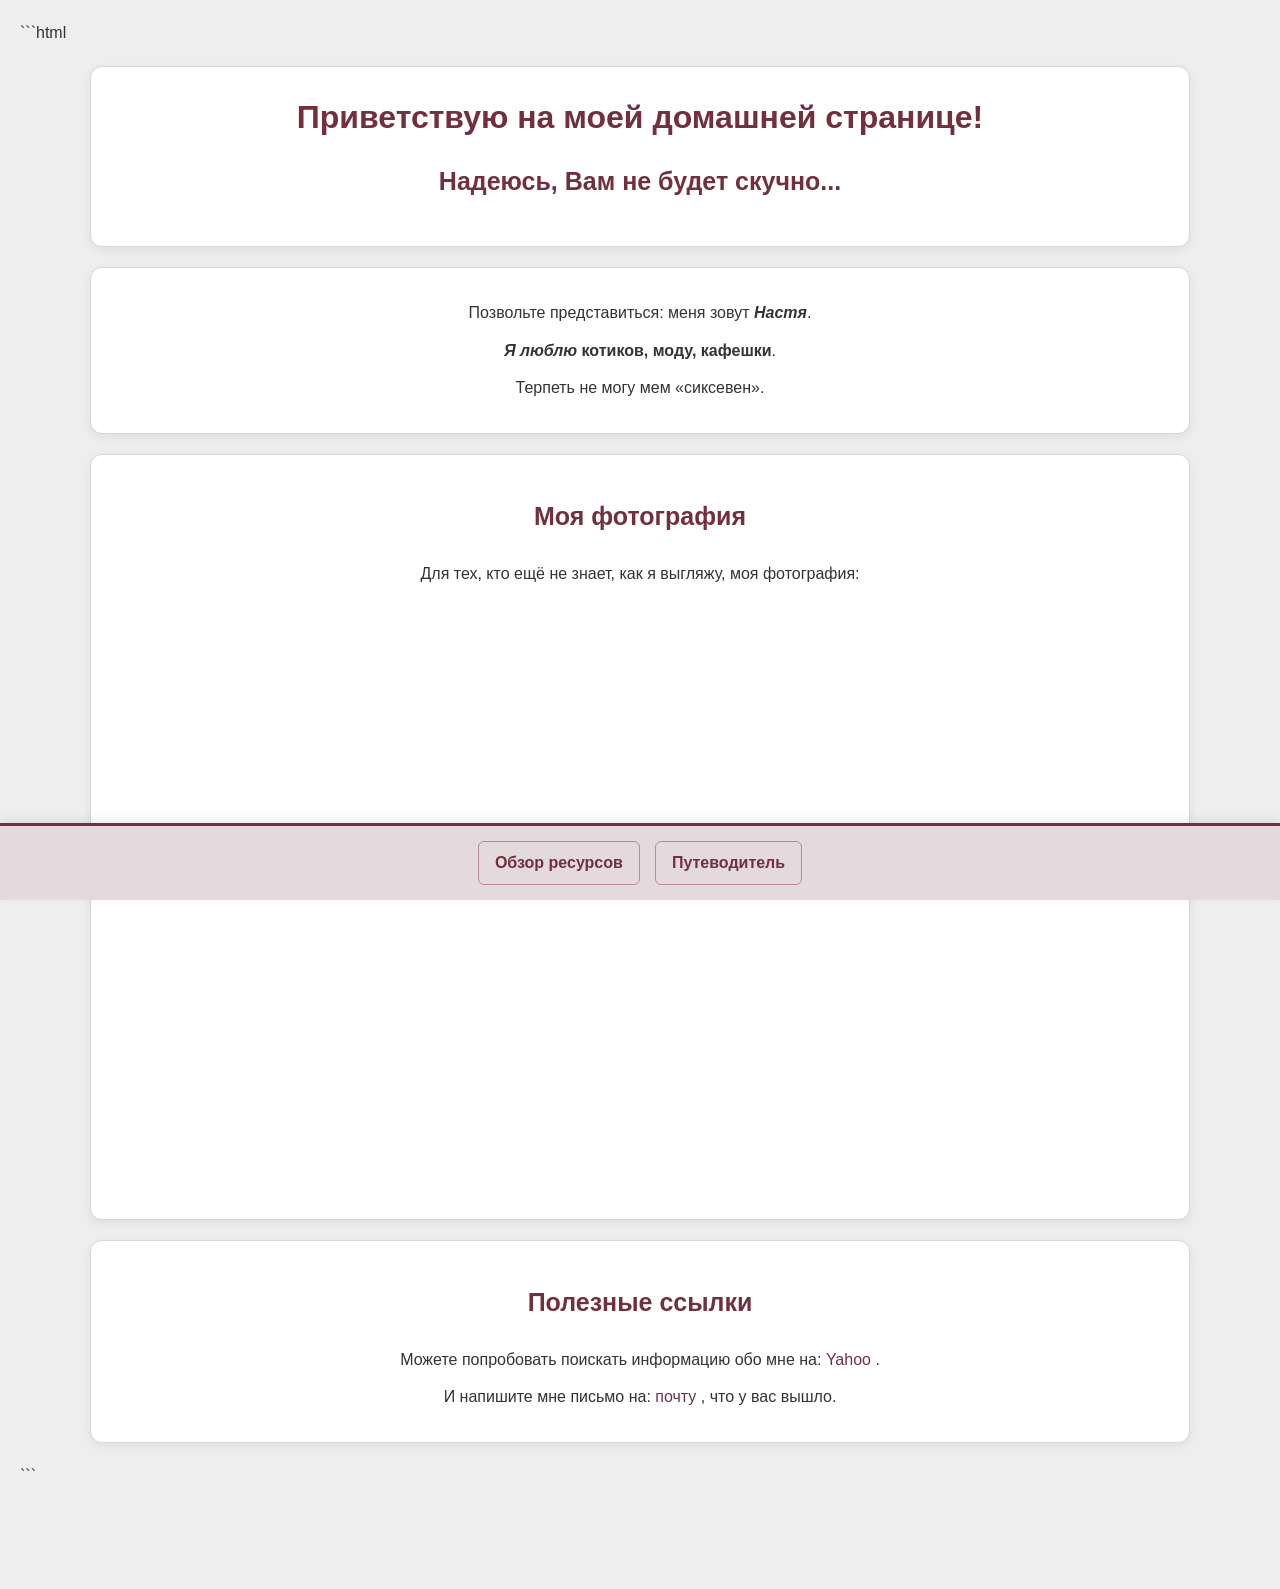
<file: site/index.html>
```html
<!DOCTYPE html>
<html lang="ru">
<head>
    <meta charset="utf-8">
    <meta name="viewport" content="width=device-width, initial-scale=1.0">
    <title>Моя домашняя страница</title>

    <link rel="stylesheet" href="assets/style.css">

    <style>
        .home-page {
            text-align: center;
        }

        .home-page h1,
        .home-page h2,
        .home-page p {
            text-align: center;
        }

        .home-page h2 {
            border-bottom: none;
        }

        .photo-frame {
            display: flex;
            justify-content: center;
            width: 100%;
        }

        .photo-frame iframe {
            width: 480px;
            max-width: 100%;
            height: 600px;
            border: none;
            border-radius: 10px;
        }
    </style>
</head>

<body>

    <div class="container home-page">

        <section>
            <h1>Приветствую на моей домашней странице!</h1>
            <h2>Надеюсь, Вам не будет скучно...</h2>
        </section>

        <section>
            <p>
                Позвольте представиться: меня зовут
                <strong><em>Настя</em></strong>.
            </p>

            <p>
                <strong><em>Я люблю</em></strong>
                <strong>котиков, моду, кафешки</strong>.
            </p>

            <p>
                Терпеть не могу мем «сиксевен».
            </p>
        </section>

        <section>
            <h2>Моя фотография</h2>

            <p>
                Для тех, кто ещё не знает, как я выгляжу,
                моя фотография:
            </p>

            <div class="photo-frame">
                <iframe
                    src="https://gifer.com/embed/SdlL"
                    allowfullscreen>
                </iframe>
            </div>
        </section>

        <section>
            <h2>Полезные ссылки</h2>

            <p>
                Можете попробовать поискать информацию обо мне на:
                <a href="https://www.yahoo.com" target="_blank">
                    Yahoo
                </a>.
            </p>

            <p>
                И напишите мне письмо на:
                <a href="mailto:anastasiafromthemoon@mail.com">
                    почту
                </a>,
                что у вас вышло.
            </p>
        </section>

    </div>

    <div class="bottom-menu">
        <a href="review.html">Обзор ресурсов</a>
        <a href="route.html">Путеводитель</a>
    </div>

</body>
</html>
```
</file>
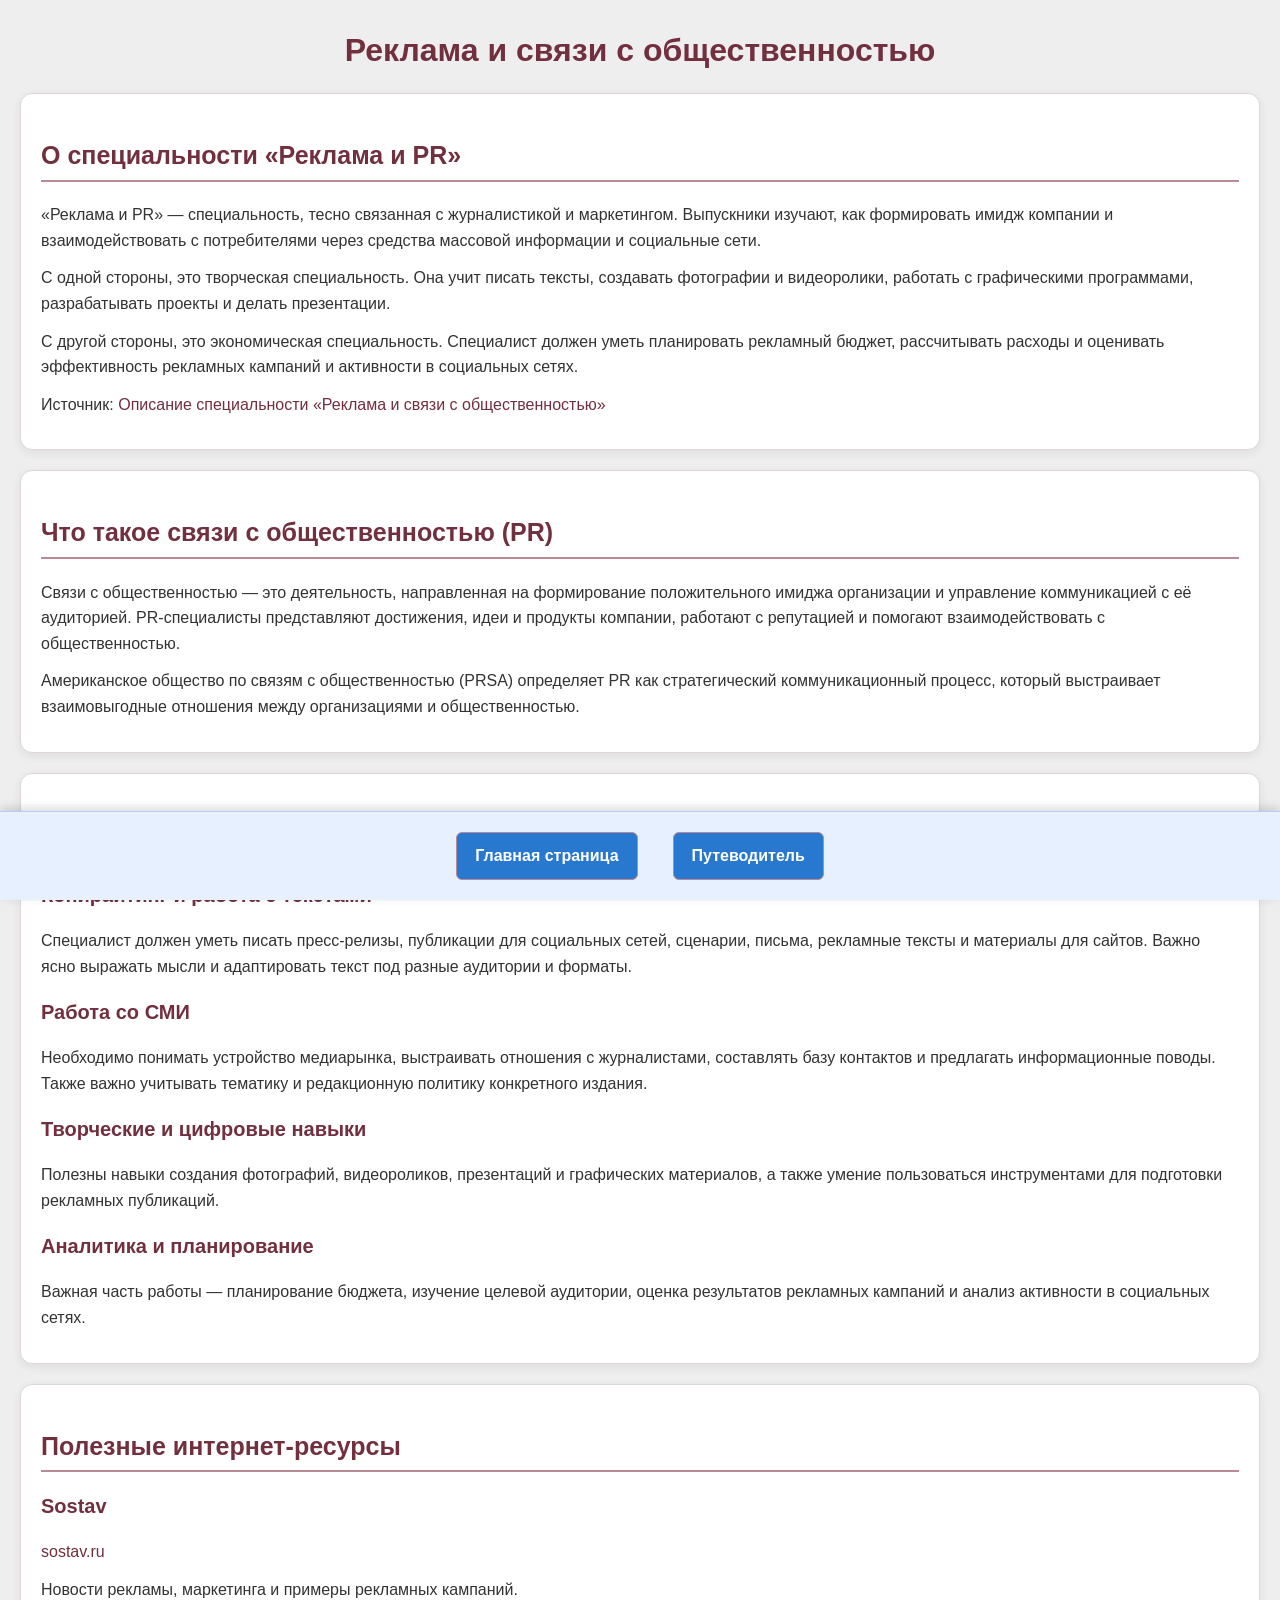
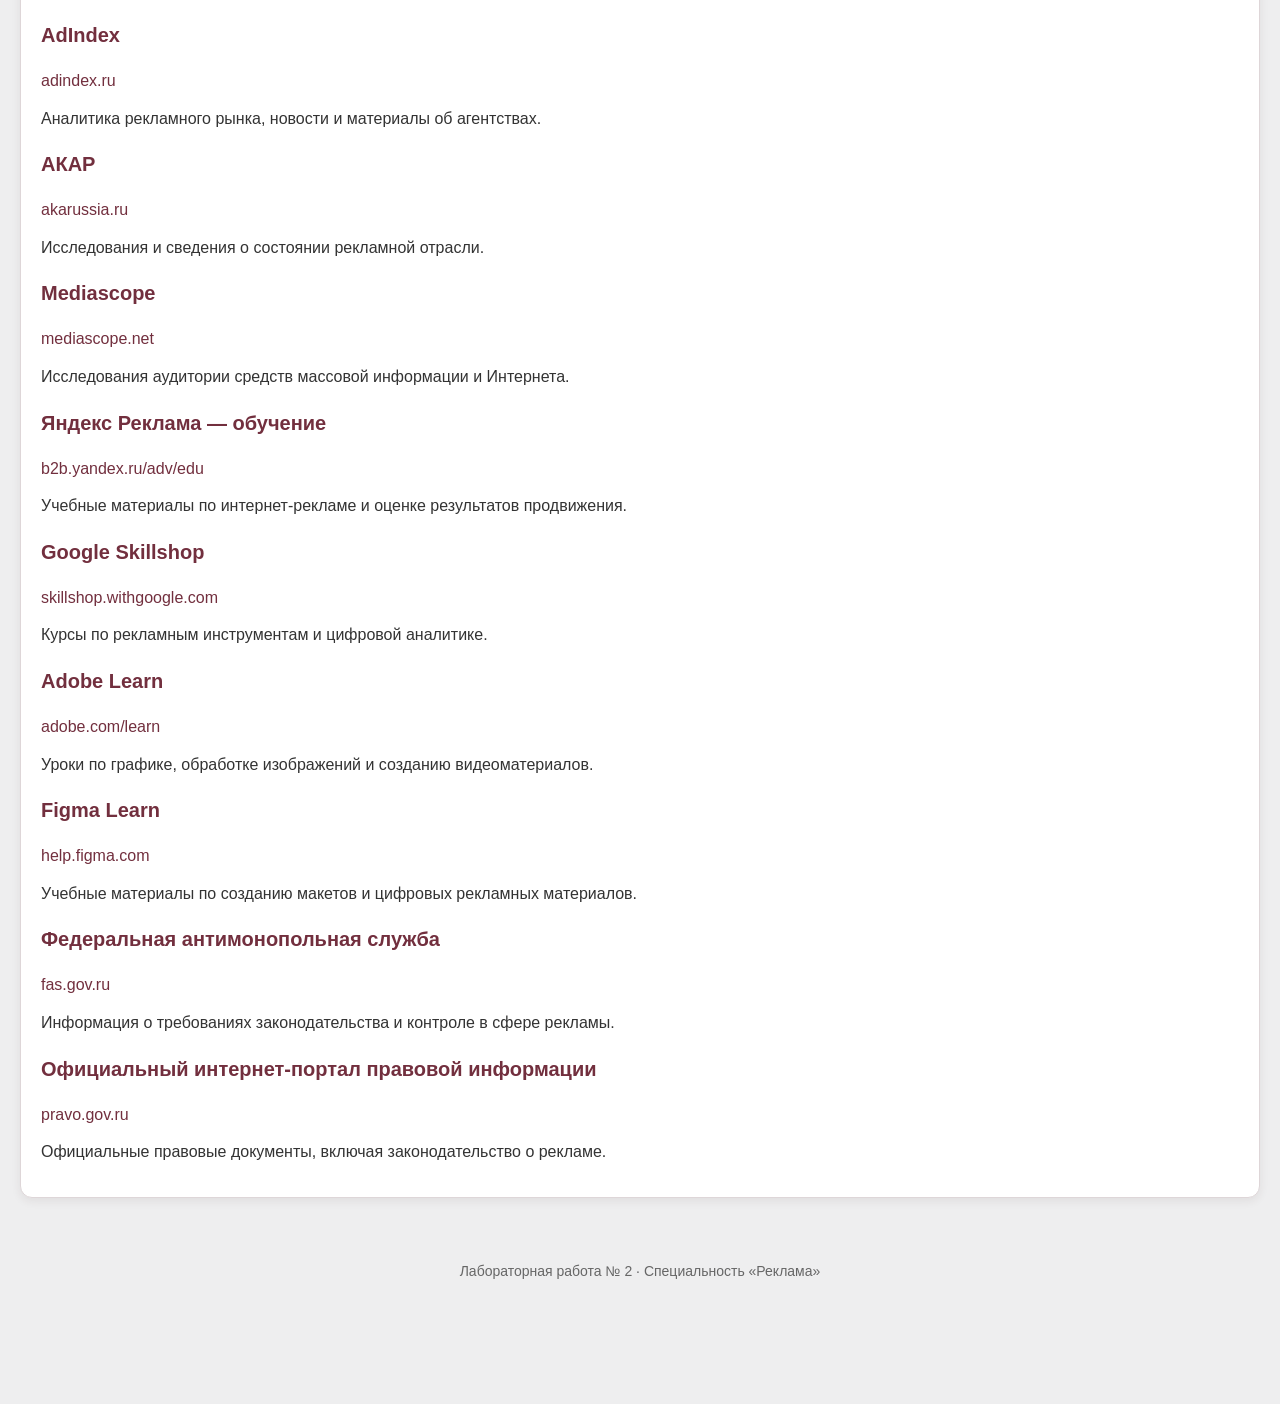
<file: site/review.html>
<!DOCTYPE html>
<html lang="ru">
<head>
<div class="bottom-menu">
    <a href="index.html">Домашняя страница</a>
    <a href="route.html">Путеводитель</a>
</div>
    <meta charset="UTF-8">
    <meta name="viewport" content="width=device-width, initial-scale=1.0">
    <title>Обзор ресурсов — Реклама и PR</title>
    <link rel="stylesheet" href="assets/style.css">

    <style>
        body {
            padding-bottom: 90px;
        }

        .bottom-menu {
            position: fixed;
            bottom: 0;
            left: 0;
            width: 100%;
            box-sizing: border-box;
            padding: 15px;
            text-align: center;
            background-color: #e6f0ff;
            border-top: 1px solid #b3cfff;
        }

        .bottom-menu a {
            display: inline-block;
            margin: 5px 10px;
            padding: 10px 18px;
            background-color: #2878d0;
            color: white;
            text-decoration: none;
            border-radius: 6px;
        }

        .bottom-menu a:hover {
            background-color: #165ba8;
        }
    </style>
</head>

<body>

<main class="wrap">

    <h1>Реклама и связи с общественностью</h1>

    <section>
        <h2>О специальности «Реклама и PR»</h2>

        <p>
            «Реклама и PR» — специальность, тесно связанная
            с журналистикой и маркетингом. Выпускники изучают,
            как формировать имидж компании и взаимодействовать
            с потребителями через средства массовой информации
            и социальные сети.
        </p>

        <p>
            С одной стороны, это творческая специальность.
            Она учит писать тексты, создавать фотографии
            и видеоролики, работать с графическими программами,
            разрабатывать проекты и делать презентации.
        </p>

        <p>
            С другой стороны, это экономическая специальность.
            Специалист должен уметь планировать рекламный бюджет,
            рассчитывать расходы и оценивать эффективность
            рекламных кампаний и активности в социальных сетях.
        </p>

        <p>
            Источник:
            <a href="https://nastobr.com/articles/reklama-i-svyazi-s-obshchestvennostyu-opisanie-spetsialnosti-i-vozmozhnosti-dlya-trudoustroystva/">
                Описание специальности «Реклама и связи с общественностью»
            </a>
        </p>
    </section>

    <section>
        <h2>Что такое связи с общественностью (PR)</h2>

        <p>
            Связи с общественностью — это деятельность,
            направленная на формирование положительного имиджа
            организации и управление коммуникацией с её аудиторией.
            PR-специалисты представляют достижения, идеи и продукты
            компании, работают с репутацией и помогают взаимодействовать
            с общественностью.
        </p>

        <p>
            Американское общество по связям с общественностью (PRSA)
            определяет PR как стратегический коммуникационный процесс,
            который выстраивает взаимовыгодные отношения между
            организациями и общественностью.
        </p>
    </section>

    <section>
        <h2>Необходимые профессиональные навыки</h2>

        <article class="resource">
            <h3>Копирайтинг и работа с текстами</h3>
            <p>
                Специалист должен уметь писать пресс-релизы,
                публикации для социальных сетей, сценарии,
                письма, рекламные тексты и материалы для сайтов.
                Важно ясно выражать мысли и адаптировать текст
                под разные аудитории и форматы.
            </p>
        </article>

        <article class="resource">
            <h3>Работа со СМИ</h3>
            <p>
                Необходимо понимать устройство медиарынка,
                выстраивать отношения с журналистами, составлять
                базу контактов и предлагать информационные поводы.
                Также важно учитывать тематику и редакционную
                политику конкретного издания.
            </p>
        </article>

        <article class="resource">
            <h3>Творческие и цифровые навыки</h3>
            <p>
                Полезны навыки создания фотографий, видеороликов,
                презентаций и графических материалов, а также
                умение пользоваться инструментами для подготовки
                рекламных публикаций.
            </p>
        </article>

        <article class="resource">
            <h3>Аналитика и планирование</h3>
            <p>
                Важная часть работы — планирование бюджета,
                изучение целевой аудитории, оценка результатов
                рекламных кампаний и анализ активности
                в социальных сетях.
            </p>
        </article>
    </section>

    <section>
        <h2>Полезные интернет-ресурсы</h2>

        <article class="resource">
            <h3>Sostav</h3>
            <a class="resource-url" href="https://www.sostav.ru/">sostav.ru</a>
            <p>
                Новости рекламы, маркетинга и примеры
                рекламных кампаний.
            </p>
        </article>

        <article class="resource">
            <h3>AdIndex</h3>
            <a class="resource-url" href="https://adindex.ru/">adindex.ru</a>
            <p>
                Аналитика рекламного рынка, новости
                и материалы об агентствах.
            </p>
        </article>

        <article class="resource">
            <h3>АКАР</h3>
            <a class="resource-url" href="https://akarussia.ru/">akarussia.ru</a>
            <p>
                Исследования и сведения о состоянии
                рекламной отрасли.
            </p>
        </article>

        <article class="resource">
            <h3>Mediascope</h3>
            <a class="resource-url" href="https://mediascope.net/">mediascope.net</a>
            <p>
                Исследования аудитории средств массовой
                информации и Интернета.
            </p>
        </article>

        <article class="resource">
            <h3>Яндекс Реклама — обучение</h3>
            <a class="resource-url" href="https://b2b.yandex.ru/adv/edu">
                b2b.yandex.ru/adv/edu
            </a>
            <p>
                Учебные материалы по интернет-рекламе
                и оценке результатов продвижения.
            </p>
        </article>

        <article class="resource">
            <h3>Google Skillshop</h3>
            <a class="resource-url" href="https://skillshop.withgoogle.com/">
                skillshop.withgoogle.com
            </a>
            <p>
                Курсы по рекламным инструментам
                и цифровой аналитике.
            </p>
        </article>

        <article class="resource">
            <h3>Adobe Learn</h3>
            <a class="resource-url" href="https://www.adobe.com/learn">
                adobe.com/learn
            </a>
            <p>
                Уроки по графике, обработке изображений
                и созданию видеоматериалов.
            </p>
        </article>

        <article class="resource">
            <h3>Figma Learn</h3>
            <a class="resource-url" href="https://help.figma.com/hc/en-us">
                help.figma.com
            </a>
            <p>
                Учебные материалы по созданию макетов
                и цифровых рекламных материалов.
            </p>
        </article>

        <article class="resource">
            <h3>Федеральная антимонопольная служба</h3>
            <a class="resource-url" href="https://fas.gov.ru/">fas.gov.ru</a>
            <p>
                Информация о требованиях законодательства
                и контроле в сфере рекламы.
            </p>
        </article>

        <article class="resource">
            <h3>Официальный интернет-портал правовой информации</h3>
            <a class="resource-url" href="https://www.pravo.gov.ru/">
                pravo.gov.ru
            </a>
            <p>
                Официальные правовые документы,
                включая законодательство о рекламе.
            </p>
        </article>
    </section>

</main>

<footer class="wrap">
    <p>Лабораторная работа № 2 · Специальность «Реклама»</p>
</footer>

<div class="bottom-menu">
    <a href="index.html">Главная страница</a>
    <a href="route.html">Путеводитель</a>
</div>

</body>
</html>
</file>
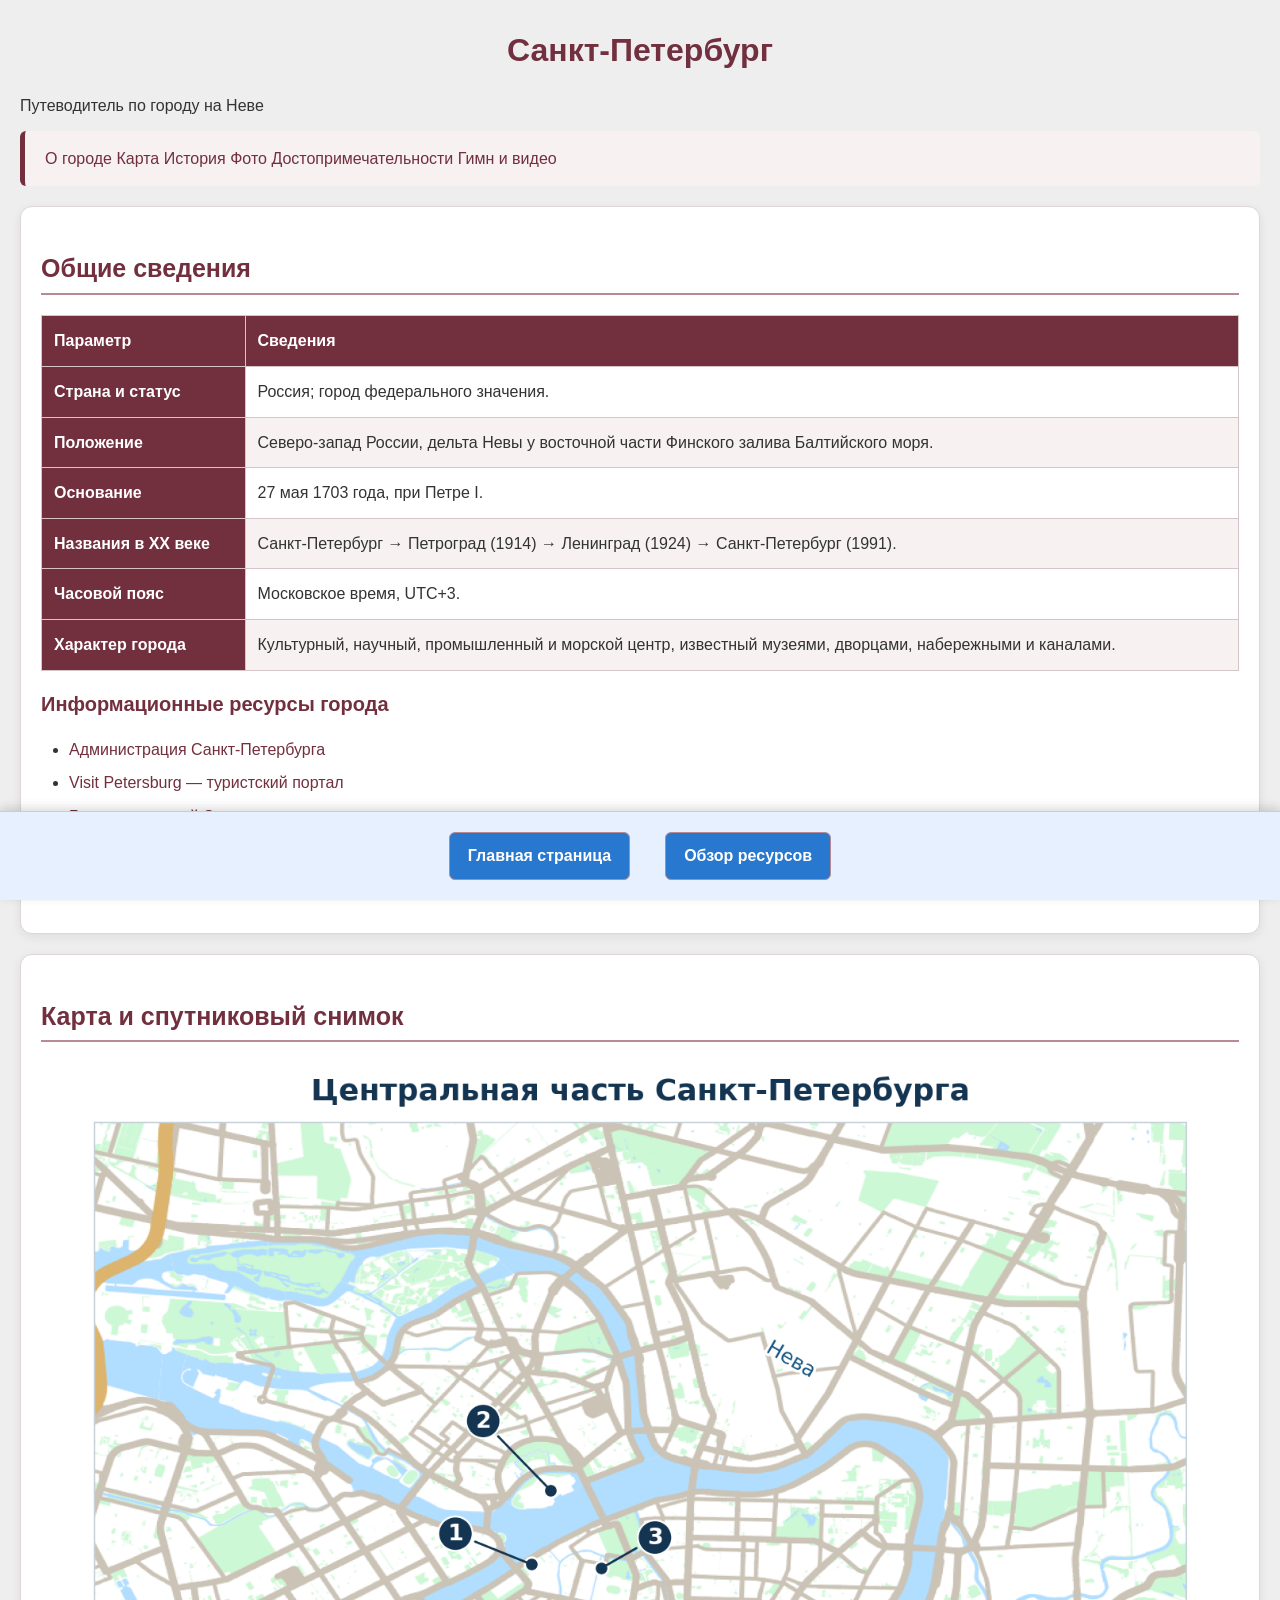
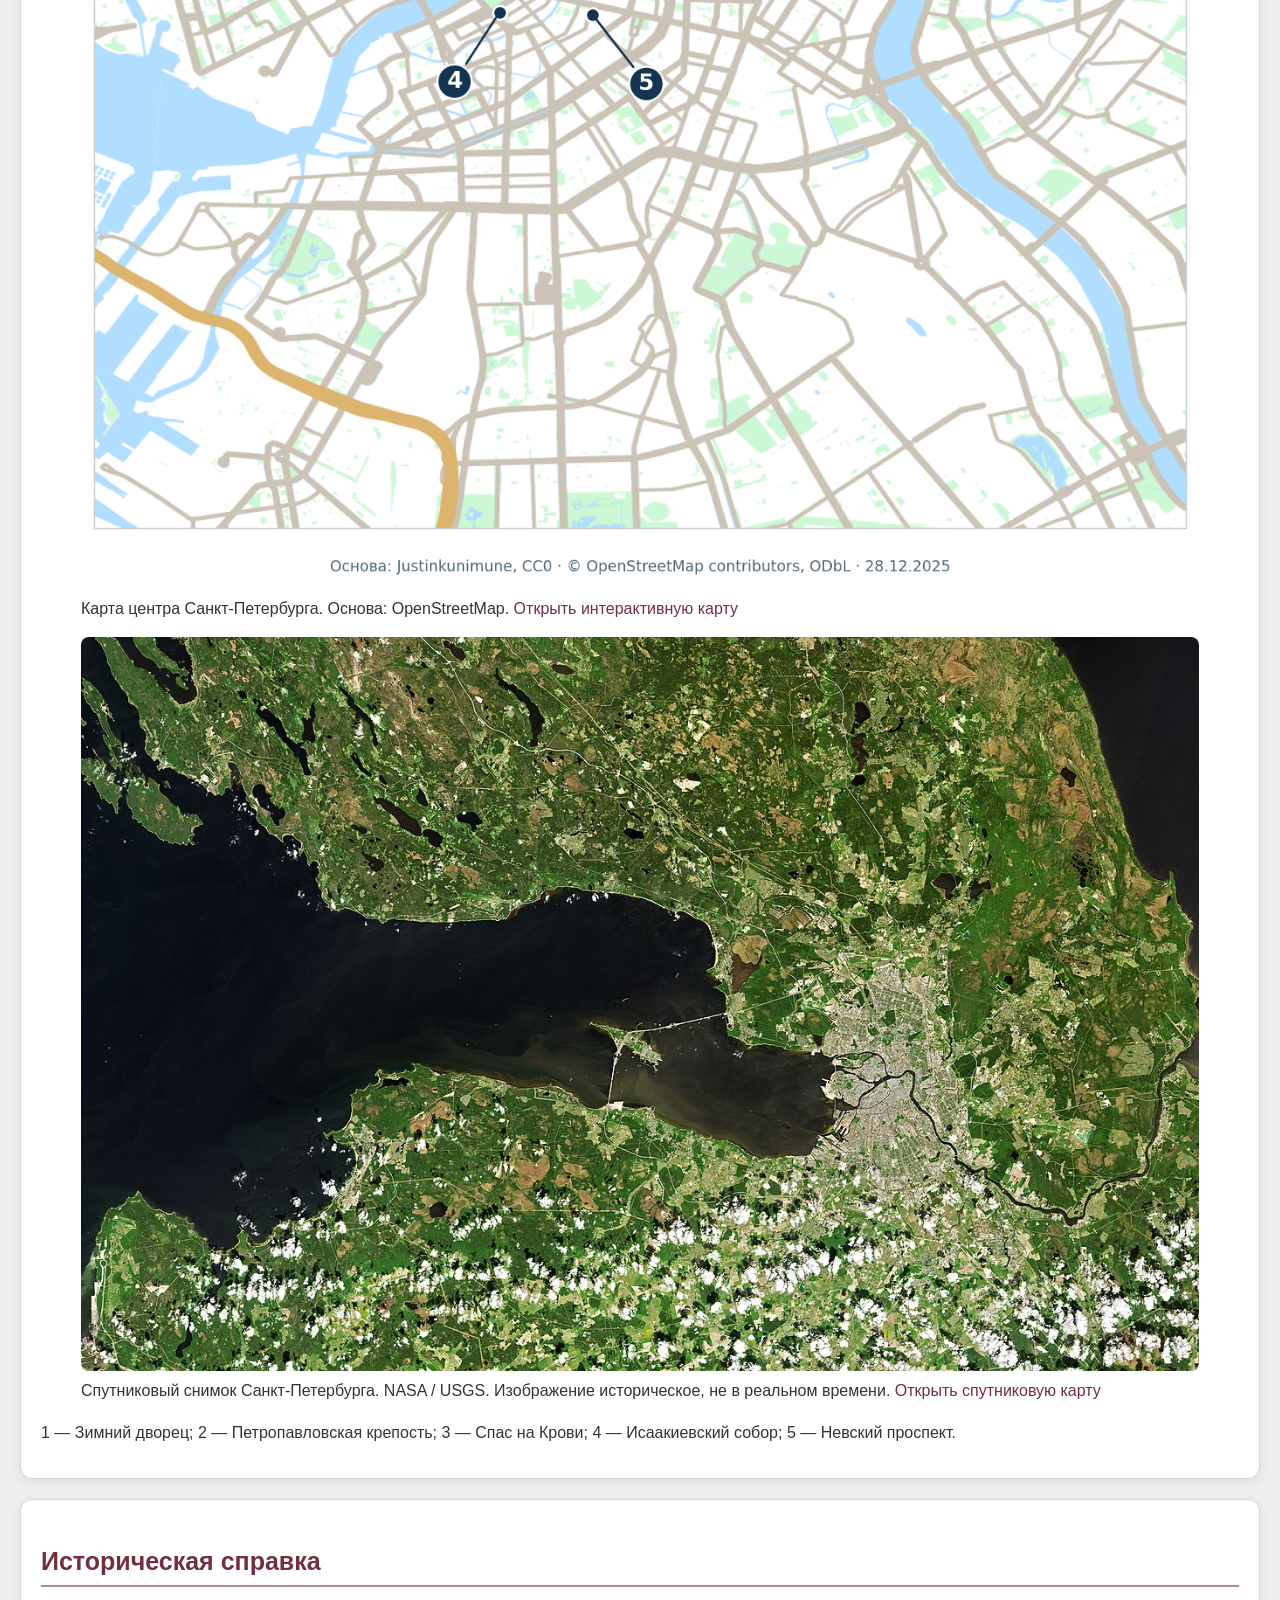
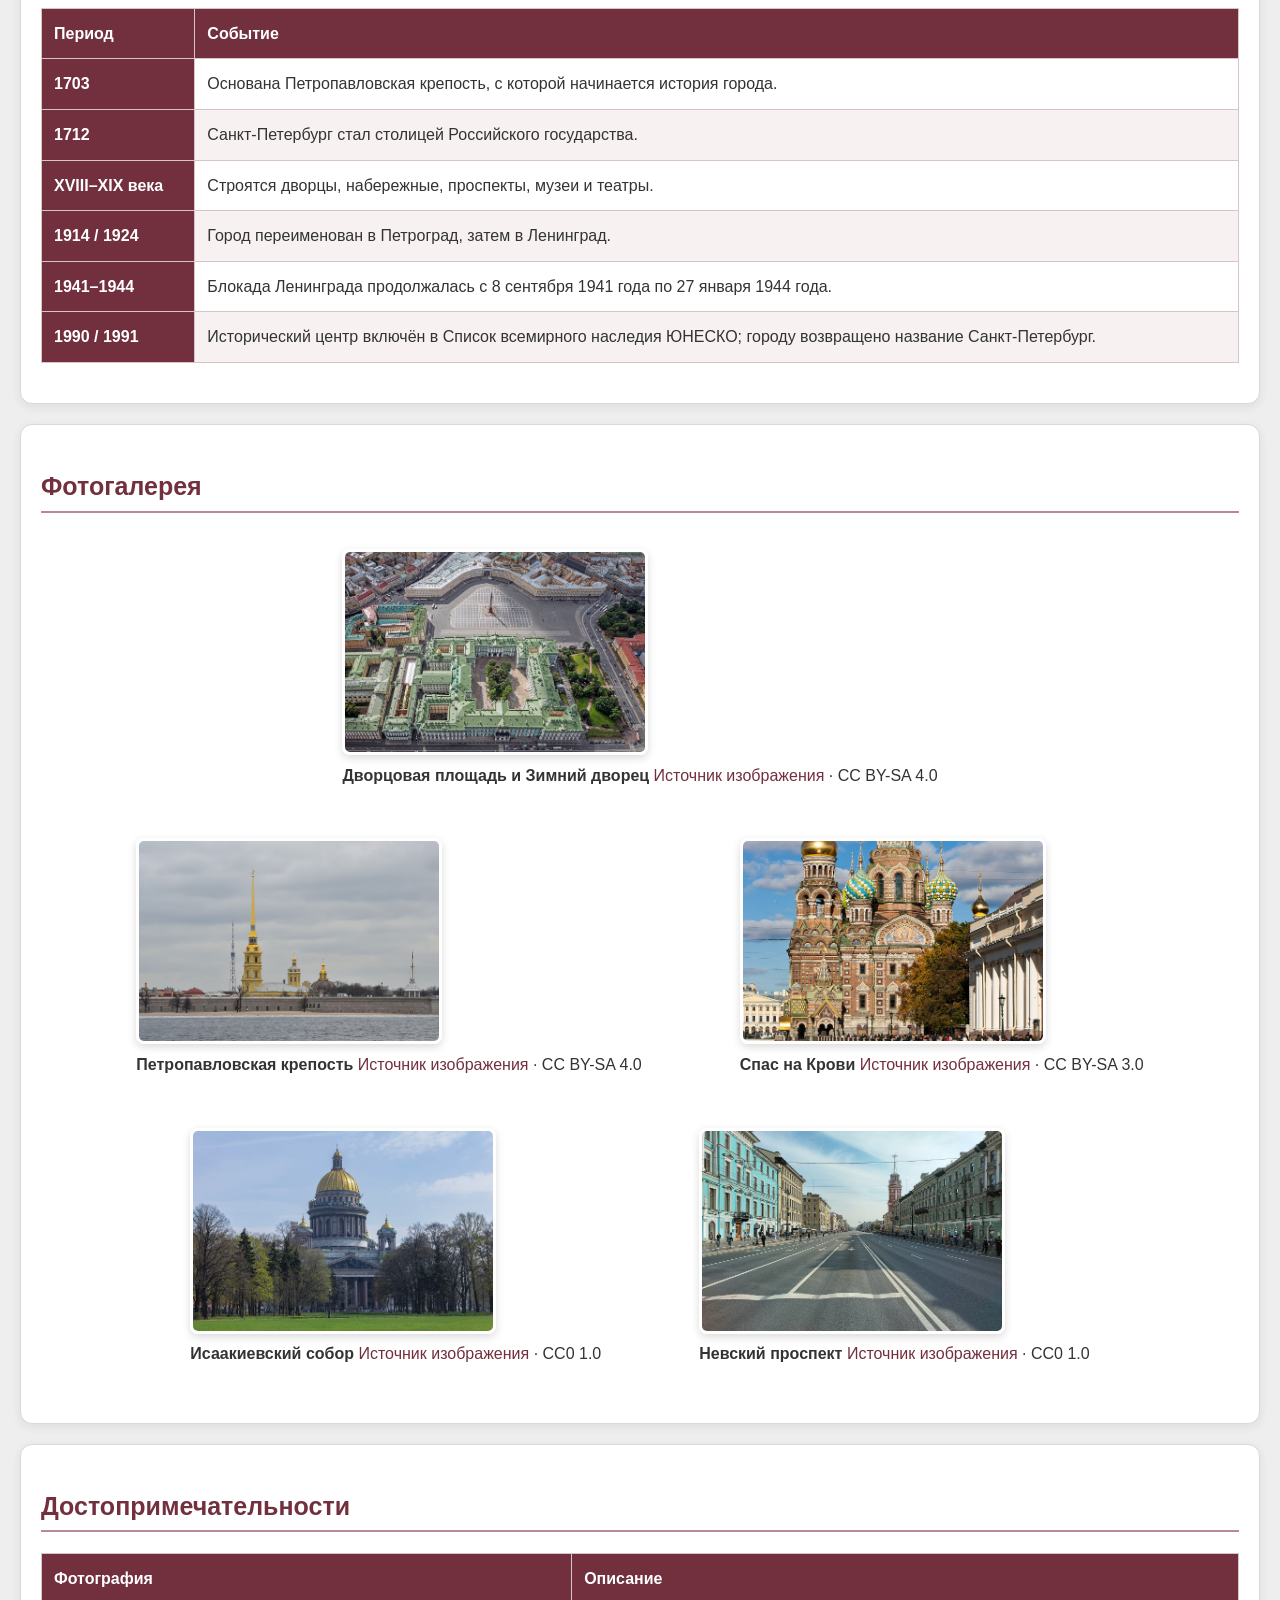
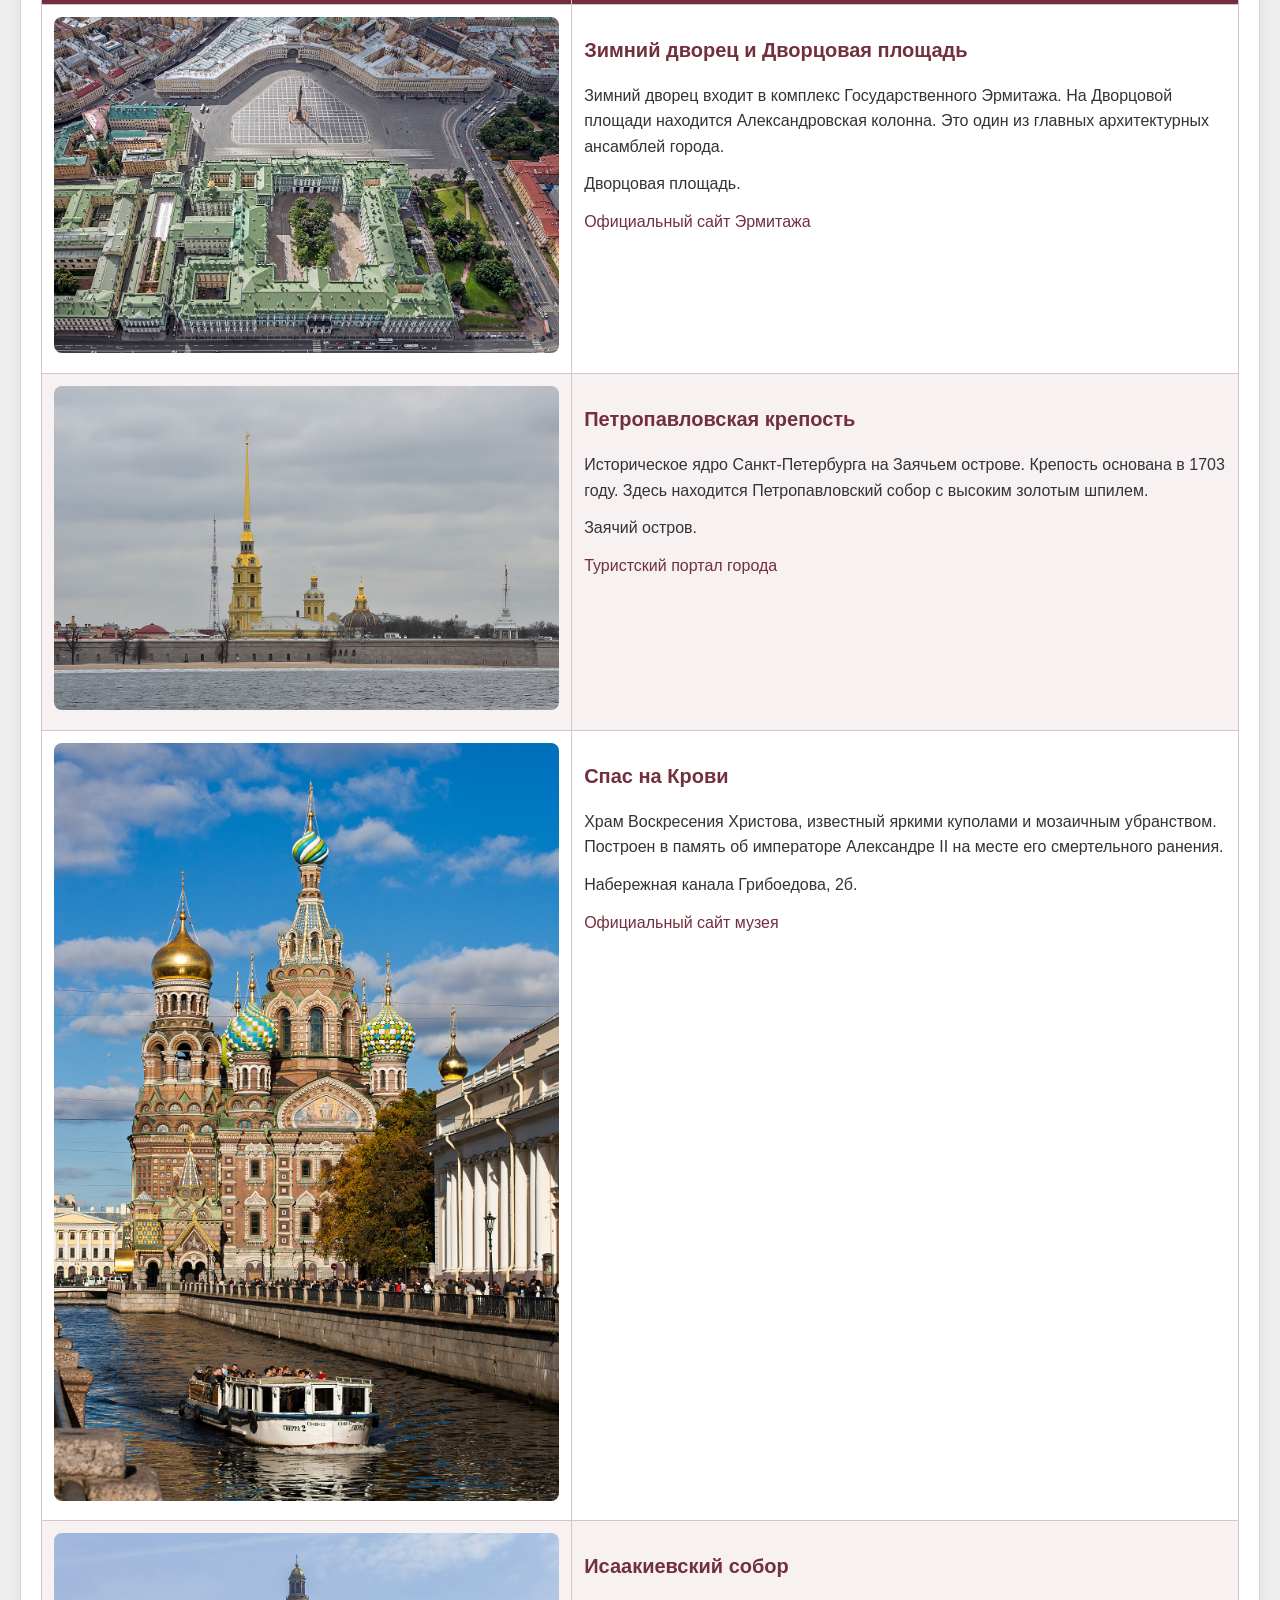
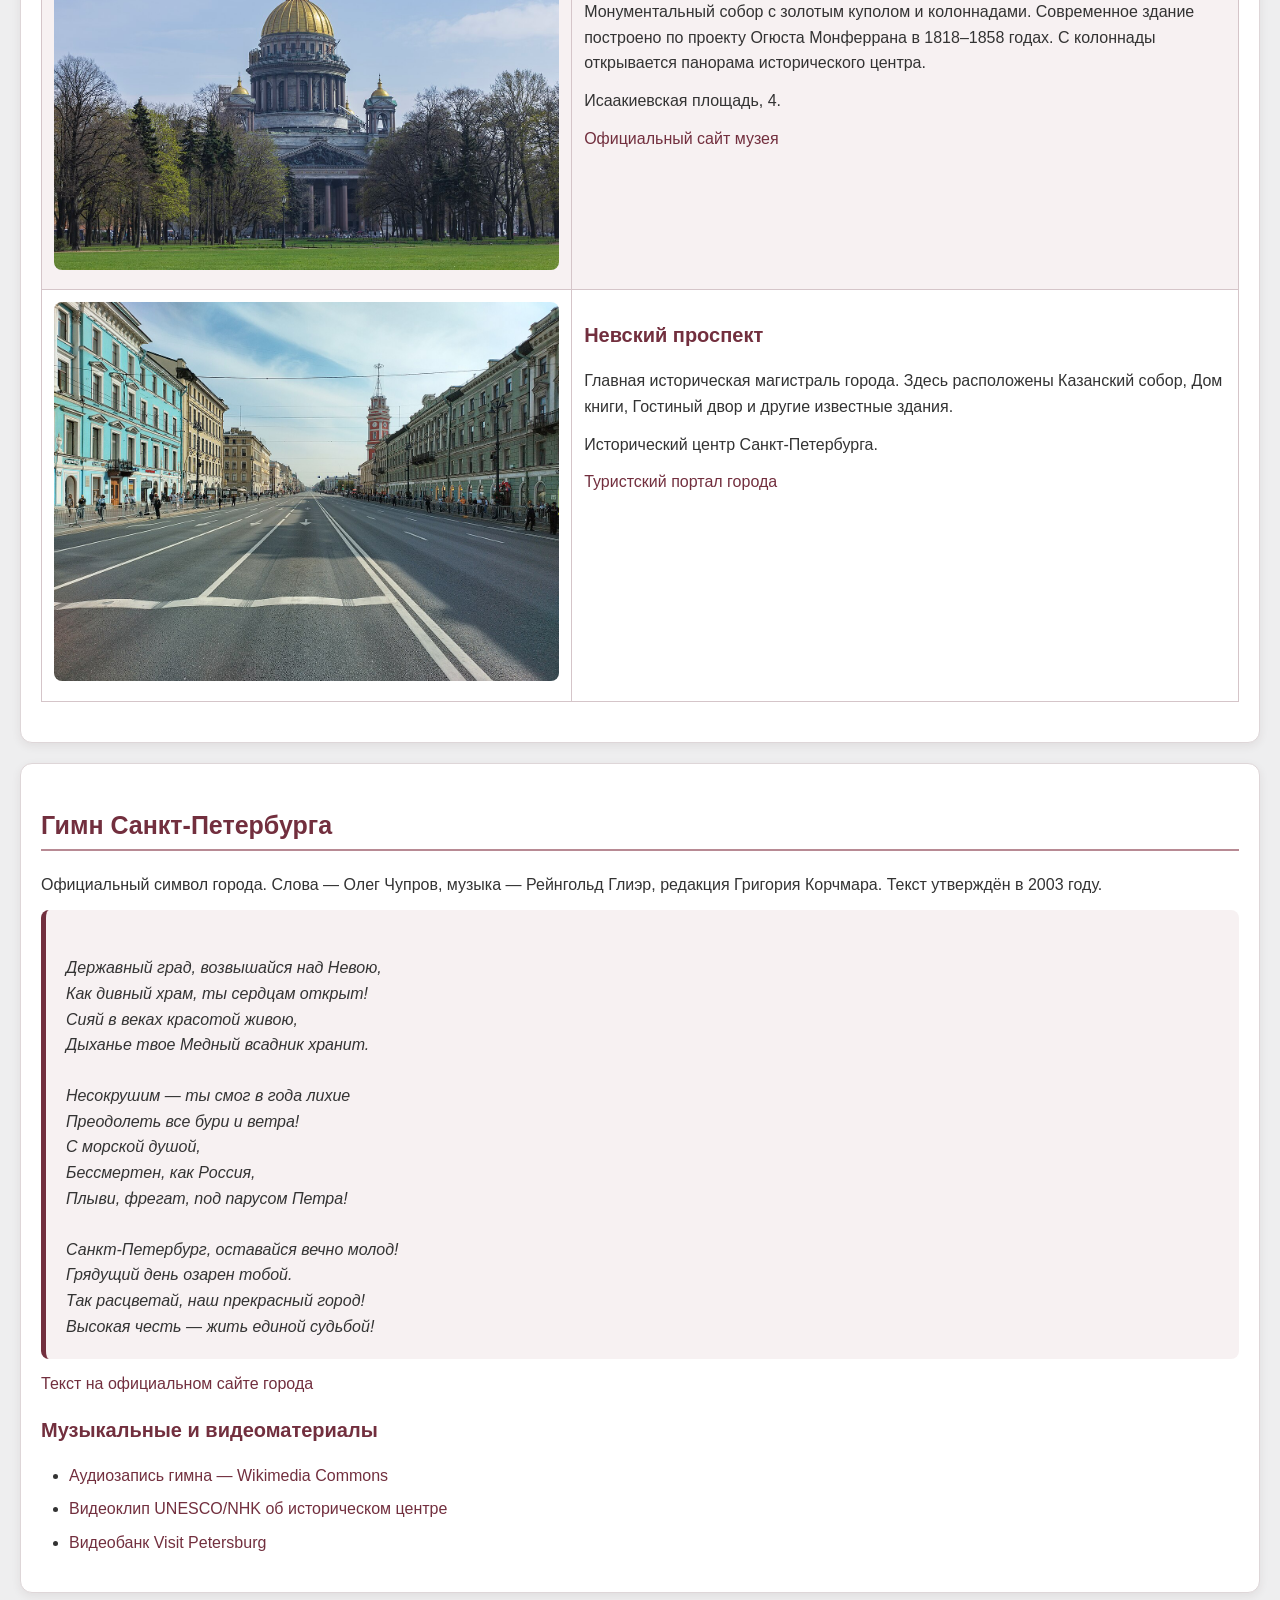
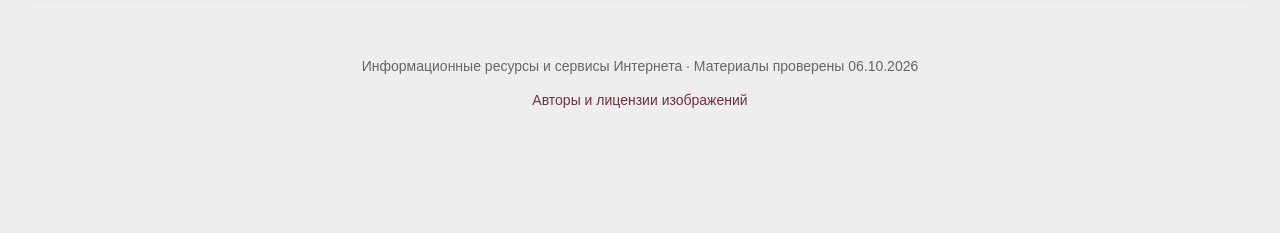
<file: site/route.html>
<!DOCTYPE html>
<html lang="ru">
<head>
<div class="bottom-menu">
    <a href="index.html">Домашняя страница</a>
    <a href="review.html">Обзор ресурсов</a>
</div>
    <meta charset="UTF-8">
    <meta name="viewport" content="width=device-width, initial-scale=1.0">
    <title>Путеводитель по Санкт-Петербургу</title>
    <meta name="description" content="Путеводитель по Санкт-Петербургу: история, карты, фотографии и достопримечательности.">
    <link rel="stylesheet" href="assets/style.css">
</head>
<body>

<main id="content" class="wrap">
    <h1>Санкт-Петербург</h1>
    <p class="lead">Путеводитель по городу на Неве</p>

    <div class="anchor-list">
        <a href="#about">О городе</a>
        <a href="#maps">Карта</a>
        <a href="#history">История</a>
        <a href="#gallery">Фото</a>
        <a href="#sights">Достопримечательности</a>
        <a href="#hymn">Гимн и видео</a>
    </div>

    <section id="about">
        <h2>Общие сведения</h2>

        <div class="table-wrap">
            <table>
                <thead>
                    <tr>
                        <th>Параметр</th>
                        <th>Сведения</th>
                    </tr>
                </thead>
                <tbody>
                    <tr>
                        <th>Страна и статус</th>
                        <td>Россия; город федерального значения.</td>
                    </tr>
                    <tr>
                        <th>Положение</th>
                        <td>Северо-запад России, дельта Невы у восточной части Финского залива Балтийского моря.</td>
                    </tr>
                    <tr>
                        <th>Основание</th>
                        <td>27 мая 1703 года, при Петре I.</td>
                    </tr>
                    <tr>
                        <th>Названия в XX веке</th>
                        <td>Санкт-Петербург → Петроград (1914) → Ленинград (1924) → Санкт-Петербург (1991).</td>
                    </tr>
                    <tr>
                        <th>Часовой пояс</th>
                        <td>Московское время, UTC+3.</td>
                    </tr>
                    <tr>
                        <th>Характер города</th>
                        <td>Культурный, научный, промышленный и морской центр, известный музеями, дворцами, набережными и каналами.</td>
                    </tr>
                </tbody>
            </table>
        </div>

        <h3>Информационные ресурсы города</h3>
        <ul>
            <li><a href="https://www.gov.spb.ru/">Администрация Санкт-Петербурга</a></li>
            <li><a href="https://visit-petersburg.ru/">Visit Petersburg — туристский портал</a></li>
            <li><a href="https://www.hermitagemuseum.org/">Государственный Эрмитаж</a></li>
            <li><a href="https://eng.cathedral.ru/ru">Государственный музей «Исаакиевский собор»</a></li>
            <li><a href="https://whc.unesco.org/en/list/540/">ЮНЕСКО — исторический центр Санкт-Петербурга</a></li>
        </ul>
    </section>

    <section id="maps">
        <h2>Карта и спутниковый снимок</h2>

        <div class="grid maps">
            <figure>
                <img src="assets/city-map.png"
                     alt="Карта центра Санкт-Петербурга с отметками достопримечательностей">
                <figcaption>
                    Карта центра Санкт-Петербурга. Основа: OpenStreetMap.
                    <a href="https://www.openstreetmap.org/#map=12/59.94/30.32">Открыть интерактивную карту</a>
                </figcaption>
            </figure>

            <figure>
                <img src="assets/satellite-1280-compatible.jpg"
                     alt="Спутниковый снимок Санкт-Петербурга и восточной части Финского залива">
                <figcaption>
                    Спутниковый снимок Санкт-Петербурга. NASA / USGS.
                    Изображение историческое, не в реальном времени.
                    <a href="https://yandex.ru/maps/2/saint-petersburg/?ll=30.315868%2C59.939095&z=12&l=sat">Открыть спутниковую карту</a>
                </figcaption>
            </figure>
        </div>

        <p class="small">
            1 — Зимний дворец; 2 — Петропавловская крепость;
            3 — Спас на Крови; 4 — Исаакиевский собор;
            5 — Невский проспект.
        </p>
    </section>

    <section id="history">
        <h2>Историческая справка</h2>

        <div class="table-wrap">
            <table>
                <thead>
                    <tr>
                        <th>Период</th>
                        <th>Событие</th>
                    </tr>
                </thead>
                <tbody>
                    <tr>
                        <th>1703</th>
                        <td>Основана Петропавловская крепость, с которой начинается история города.</td>
                    </tr>
                    <tr>
                        <th>1712</th>
                        <td>Санкт-Петербург стал столицей Российского государства.</td>
                    </tr>
                    <tr>
                        <th>XVIII–XIX века</th>
                        <td>Строятся дворцы, набережные, проспекты, музеи и театры.</td>
                    </tr>
                    <tr>
                        <th>1914 / 1924</th>
                        <td>Город переименован в Петроград, затем в Ленинград.</td>
                    </tr>
                    <tr>
                        <th>1941–1944</th>
                        <td>Блокада Ленинграда продолжалась с 8 сентября 1941 года по 27 января 1944 года.</td>
                    </tr>
                    <tr>
                        <th>1990 / 1991</th>
                        <td>Исторический центр включён в Список всемирного наследия ЮНЕСКО; городу возвращено название Санкт-Петербург.</td>
                    </tr>
                </tbody>
            </table>
        </div>
    </section>

    <section id="gallery">
        <h2>Фотогалерея</h2>

        <div class="gallery">
            <figure>
                <img loading="lazy" src="assets/winter-palace-compatible.jpg"
                     alt="Зимний дворец и Дворцовая площадь">
                <figcaption>
                    <strong>Дворцовая площадь и Зимний дворец</strong>
                    <a href="https://commons.wikimedia.org/wiki/File:RUS-2016-Aerial-SPB-Winter_Palace.jpg">Источник изображения</a>
                    · CC BY-SA 4.0
                </figcaption>
            </figure>

            <figure>
                <img loading="lazy" src="assets/peter-and-paul-panorama-compatible.jpg"
                     alt="Петропавловская крепость и шпиль собора">
                <figcaption>
                    <strong>Петропавловская крепость</strong>
                    <a href="https://commons.wikimedia.org/wiki/File:Peter_and_Paul_Cathedral_and_Fortress_in_St_Petersburg.jpg">Источник изображения</a>
                    · CC BY-SA 4.0
                </figcaption>
            </figure>

            <figure>
                <img loading="lazy" src="assets/savior-on-spilled-blood-1280-compatible.jpg"
                     alt="Храм Спас на Крови у канала Грибоедова">
                <figcaption>
                    <strong>Спас на Крови</strong>
                    <a href="https://commons.wikimedia.org/wiki/File:Собор_Воскресения_Христова_1.jpg">Источник изображения</a>
                    · CC BY-SA 3.0
                </figcaption>
            </figure>

            <figure>
                <img loading="lazy" src="assets/saint-isaac-cathedral-compatible.jpg"
                     alt="Исаакиевский собор с золотым куполом">
                <figcaption>
                    <strong>Исаакиевский собор</strong>
                    <a href="https://commons.wikimedia.org/wiki/File:Saint_Isaacs_Cathedral_2013.jpg">Источник изображения</a>
                    · CC0 1.0
                </figcaption>
            </figure>

            <figure>
                <img loading="lazy" src="assets/nevsky-prospect-1280-compatible.jpg"
                     alt="Исторические здания Невского проспекта">
                <figcaption>
                    <strong>Невский проспект</strong>
                    <a href="https://commons.wikimedia.org/wiki/File:Nevsky_Prospekt_20240912_114912_MP.jpg">Источник изображения</a>
                    · CC0 1.0
                </figcaption>
            </figure>
        </div>
    </section>

    <section id="sights">
        <h2>Достопримечательности</h2>

        <div class="table-wrap">
            <table class="sights">
                <thead>
                    <tr>
                        <th>Фотография</th>
                        <th>Описание</th>
                    </tr>
                </thead>
                <tbody>
                    <tr>
                        <td>
                            <img loading="lazy" src="assets/winter-palace-compatible.jpg"
                                 alt="Зимний дворец">
                        </td>
                        <td>
                            <h3>Зимний дворец и Дворцовая площадь</h3>
                            <p>Зимний дворец входит в комплекс Государственного Эрмитажа. На Дворцовой площади находится Александровская колонна. Это один из главных архитектурных ансамблей города.</p>
                            <p class="small">Дворцовая площадь.</p>
                            <a href="https://www.hermitagemuseum.org/">Официальный сайт Эрмитажа</a>
                        </td>
                    </tr>

                    <tr>
                        <td>
                            <img loading="lazy" src="assets/peter-and-paul-panorama-compatible.jpg"
                                 alt="Петропавловская крепость">
                        </td>
                        <td>
                            <h3>Петропавловская крепость</h3>
                            <p>Историческое ядро Санкт-Петербурга на Заячьем острове. Крепость основана в 1703 году. Здесь находится Петропавловский собор с высоким золотым шпилем.</p>
                            <p class="small">Заячий остров.</p>
                            <a href="https://visit-petersburg.ru/">Туристский портал города</a>
                        </td>
                    </tr>

                    <tr>
                        <td>
                            <img loading="lazy" src="assets/savior-on-spilled-blood-1280-compatible.jpg"
                                 alt="Спас на Крови">
                        </td>
                        <td>
                            <h3>Спас на Крови</h3>
                            <p>Храм Воскресения Христова, известный яркими куполами и мозаичным убранством. Построен в память об императоре Александре II на месте его смертельного ранения.</p>
                            <p class="small">Набережная канала Грибоедова, 2б.</p>
                            <a href="https://eng.cathedral.ru/ru">Официальный сайт музея</a>
                        </td>
                    </tr>

                    <tr>
                        <td>
                            <img loading="lazy" src="assets/saint-isaac-cathedral-compatible.jpg"
                                 alt="Исаакиевский собор">
                        </td>
                        <td>
                            <h3>Исаакиевский собор</h3>
                            <p>Монументальный собор с золотым куполом и колоннадами. Современное здание построено по проекту Огюста Монферрана в 1818–1858 годах. С колоннады открывается панорама исторического центра.</p>
                            <p class="small">Исаакиевская площадь, 4.</p>
                            <a href="https://eng.cathedral.ru/ru">Официальный сайт музея</a>
                        </td>
                    </tr>

                    <tr>
                        <td>
                            <img loading="lazy" src="assets/nevsky-prospect-1280-compatible.jpg"
                                 alt="Невский проспект">
                        </td>
                        <td>
                            <h3>Невский проспект</h3>
                            <p>Главная историческая магистраль города. Здесь расположены Казанский собор, Дом книги, Гостиный двор и другие известные здания.</p>
                            <p class="small">Исторический центр Санкт-Петербурга.</p>
                            <a href="https://visit-petersburg.ru/">Туристский портал города</a>
                        </td>
                    </tr>
                </tbody>
            </table>
        </div>
    </section>

    <section id="hymn">
        <h2>Гимн Санкт-Петербурга</h2>

        <p>
            Официальный символ города. Слова — Олег Чупров,
            музыка — Рейнгольд Глиэр, редакция Григория Корчмара.
            Текст утверждён в 2003 году.
        </p>

        <div class="hymn">
            Державный град, возвышайся над Невою,
            Как дивный храм, ты сердцам открыт!
            Сияй в веках красотой живою,
            Дыханье твое Медный всадник хранит.

            Несокрушим — ты смог в года лихие
            Преодолеть все бури и ветра!
            С морской душой,
            Бессмертен, как Россия,
            Плыви, фрегат, под парусом Петра!

            Санкт-Петербург, оставайся вечно молод!
            Грядущий день озарен тобой.
            Так расцветай, наш прекрасный город!
            Высокая честь — жить единой судьбой!
        </div>

        <p>
            <a href="https://www.gov.spb.ru/gov/simvolika/">Текст на официальном сайте города</a>
        </p>

        <h3>Музыкальные и видеоматериалы</h3>
        <ul>
            <li>
                <a href="https://commons.wikimedia.org/wiki/File:Гимн_Санкт-Петербурга.ogg">
                    Аудиозапись гимна — Wikimedia Commons
                </a>
            </li>
            <li>
                <a href="https://whc.unesco.org/en/list/540/video">
                    Видеоклип UNESCO/NHK об историческом центре
                </a>
            </li>
            <li>
                <a href="https://visit-petersburg.ru/infovisit/lp/b2b/main/">
                    Видеобанк Visit Petersburg
                </a>
            </li>
        </ul>
    </section>
</main>

<footer class="wrap">
    <p>Информационные ресурсы и сервисы Интернета · Материалы проверены 06.10.2026</p>
    <p><a href="ATTRIBUTION.txt">Авторы и лицензии изображений</a></p>
</footer>


<style>
    body {
        padding-bottom: 90px;
    }

    .bottom-menu {
        position: fixed;
        bottom: 0;
        left: 0;
        width: 100%;
        box-sizing: border-box;
        padding: 15px;
        text-align: center;
        background-color: #e6f0ff;
        border-top: 1px solid #b3cfff;
    }

    .bottom-menu a {
        display: inline-block;
        margin: 5px 10px;
        padding: 10px 18px;
        background-color: #2878d0;
        color: white;
        text-decoration: none;
        border-radius: 6px;
    }

    .bottom-menu a:hover {
        background-color: #165ba8;
    }
</style>

<div class="bottom-menu">
    <a href="index.html">Главная страница</a>
    <a href="review.html">Обзор ресурсов</a>
</div>
</body>
</html>
</file>
<file: site/assets/style.css>
```css
/* =========================
   ОБЩИЕ НАСТРОЙКИ
========================= */

* {
    box-sizing: border-box;
}

html {
    scroll-behavior: smooth;
}

body {
    margin: 0;
    padding: 20px 20px 100px;
    background-color: #eeeeef;
    color: #333333;
    font-family: Arial, Helvetica, sans-serif;
    font-size: 16px;
    line-height: 1.6;
}

/* Основной контейнер */

.container {
    width: 100%;
    max-width: 1100px;
    margin: 0 auto;
}

/* =========================
   ЗАГОЛОВКИ
========================= */

h1,
h2,
h3 {
    color: #722f3e;
    line-height: 1.3;
}

h1 {
    margin-top: 10px;
    text-align: center;
    font-size: 32px;
}

h2 {
    margin-top: 25px;
    padding-bottom: 8px;
    border-bottom: 2px solid #b88a94;
    font-size: 25px;
}

h3 {
    font-size: 20px;
}

/* =========================
   ССЫЛКИ
========================= */

a {
    color: #722f3e;
    text-decoration: none;
    transition: color 0.2s ease;
}

a:hover {
    color: #a34c60;
    text-decoration: underline;
}

/* =========================
   СЕКЦИИ И БЛОКИ
========================= */

section,
.card,
.content-block {
    margin: 20px auto;
    padding: 20px;
    background-color: #ffffff;
    border: 1px solid #ded6d8;
    border-radius: 12px;
    box-shadow: 0 3px 10px rgba(70, 35, 42, 0.08);
}

p {
    margin: 12px 0;
}

ul,
ol {
    padding-left: 28px;
}

li {
    margin-bottom: 8px;
}

/* =========================
   ИЗОБРАЖЕНИЯ
========================= */

img {
    max-width: 100%;
    height: auto;
    border-radius: 8px;
}

.gallery {
    display: flex;
    flex-wrap: wrap;
    justify-content: center;
    gap: 18px;
    margin: 20px 0;
}

.gallery img {
    width: 300px;
    max-width: 100%;
    height: 200px;
    object-fit: cover;
    border: 3px solid #ffffff;
    box-shadow: 0 3px 8px rgba(0, 0, 0, 0.15);
}

/* =========================
   ТАБЛИЦЫ
========================= */

table {
    width: 100%;
    margin: 20px 0;
    border-collapse: collapse;
    background-color: #ffffff;
}

th,
td {
    padding: 12px;
    border: 1px solid #d5c5c9;
    text-align: left;
    vertical-align: top;
}

th {
    background-color: #722f3e;
    color: #ffffff;
}

tr:nth-child(even) {
    background-color: #f7f1f2;
}

/* =========================
   КАРТЫ И ВСТРОЕННЫЕ БЛОКИ
========================= */

.map,
iframe {
    max-width: 100%;
    border: 0;
    border-radius: 10px;
}

.map {
    margin: 20px 0;
    overflow: hidden;
}

iframe {
    width: 100%;
    min-height: 300px;
}

/* =========================
   СПИСОК ССЫЛОК
========================= */

.anchor-list {
    padding: 15px 20px;
    background-color: #f7f1f2;
    border-left: 5px solid #722f3e;
    border-radius: 6px;
}

.anchor-list li {
    margin-bottom: 10px;
}

/* =========================
   ТЕКСТ И ДОПОЛНИТЕЛЬНЫЕ БЛОКИ
========================= */

.small-text {
    color: #666666;
    font-size: 14px;
}

.hymn {
    padding: 20px;
    background-color: #f7f1f2;
    border-left: 5px solid #722f3e;
    border-radius: 8px;
    font-style: italic;
    white-space: pre-line;
}

/* =========================
   НИЖНЕЕ МЕНЮ
========================= */

.bottom-menu {
    position: fixed;
    right: 0;
    bottom: 0;
    left: 0;
    z-index: 1000;

    display: flex;
    justify-content: center;
    align-items: center;
    flex-wrap: wrap;
    gap: 15px;

    padding: 15px 20px;
    background-color: #e4dadd;
    border-top: 3px solid #722f3e;
    box-shadow: 0 -3px 10px rgba(0, 0, 0, 0.08);
}

.bottom-menu a {
    display: inline-block;
    padding: 8px 16px;
    color: #722f3e;
    font-weight: bold;
    border: 1px solid #b88a94;
    border-radius: 6px;
}

.bottom-menu a:hover {
    background-color: #722f3e;
    color: #ffffff;
    text-decoration: none;
}

/* =========================
   ПОДВАЛ СТРАНИЦЫ
========================= */

footer {
    margin-top: 30px;
    padding: 20px;
    color: #666666;
    text-align: center;
    font-size: 14px;
}

/* =========================
   АДАПТАЦИЯ ДЛЯ ТЕЛЕФОНОВ
========================= */

@media (max-width: 700px) {
    body {
        padding: 12px 12px 110px;
        font-size: 15px;
    }

    h1 {
        font-size: 26px;
    }

    h2 {
        font-size: 22px;
    }

    section,
    .card,
    .content-block {
        padding: 15px;
    }

    .gallery {
        flex-direction: column;
        align-items: center;
    }

    .gallery img {
        width: 100%;
        height: auto;
        max-height: 300px;
    }

    table {
        display: block;
        overflow-x: auto;
        white-space: normal;
    }

    .bottom-menu {
        gap: 8px;
        padding: 10px;
    }

    .bottom-menu a {
        padding: 7px 10px;
        font-size: 14px;
    }
}
```
</file>
